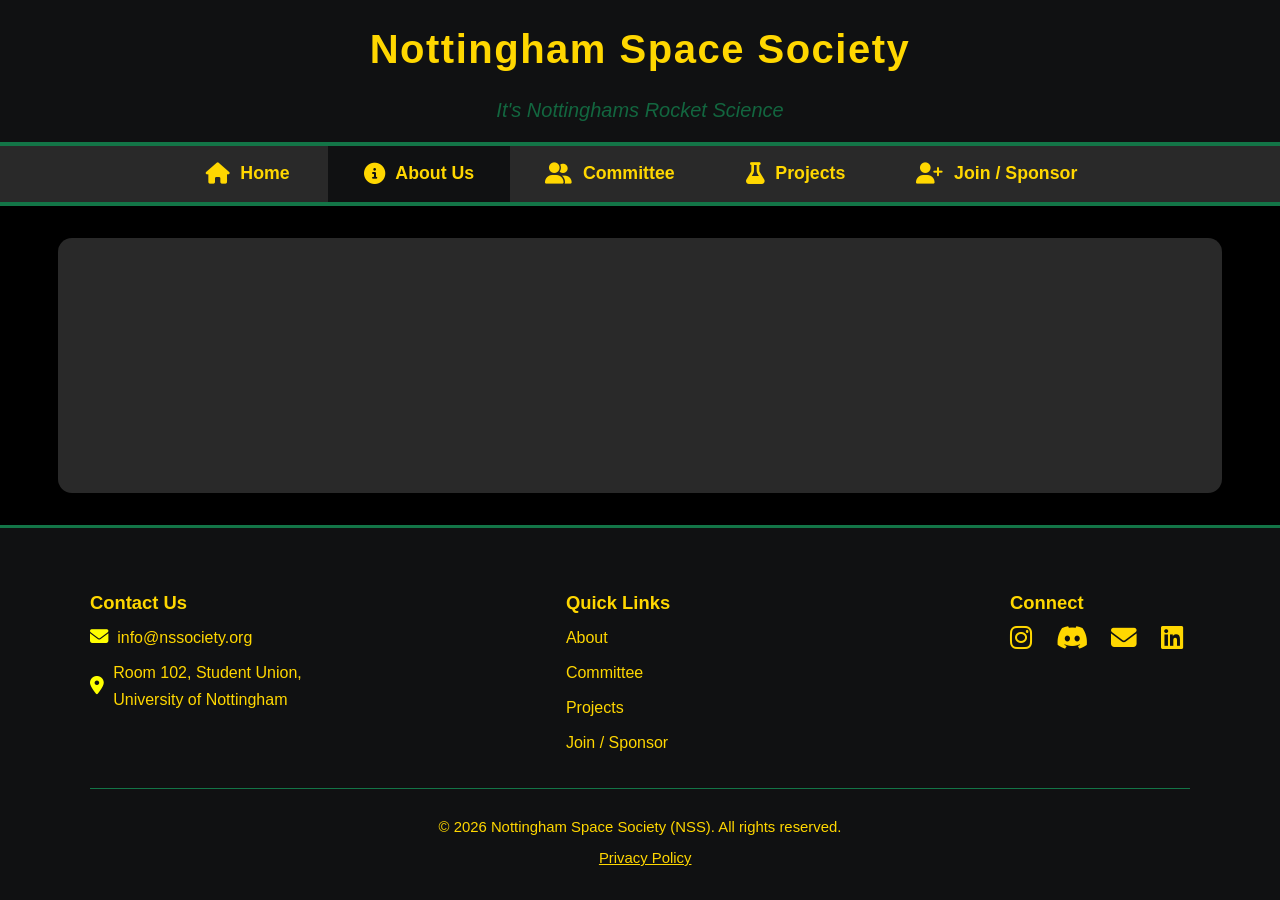
<file: about_us.html>
<!DOCTYPE html>
<html lang="en">

<head>
    <meta charset="UTF-8">
    <meta name="viewport" content="width=device-width, initial-scale=1">
    <title>NSS | About Us</title>
    <link rel="stylesheet" href="styles.css">
    <!-- Font Awesome for all navigation/footer icons -->
    <link rel="stylesheet" href="https://cdnjs.cloudflare.com/ajax/libs/font-awesome/6.5.0/css/all.min.css"
        crossorigin="anonymous">
</head>

<body>
    <!-- ================= PAGE HEADER ================= -->
    <header>
        <div class="container">
            <h1>Nottingham Space Society</h1>
            <p class="tagline">It's Nottinghams Rocket Science</p>
        </div>
        <!-- ============= PRIMARY NAVIGATION BAR ============= -->
        <nav class="nav-outer">
            <div class="green-bar"></div>
            <div class="nav-bar-bg">
                <div class="container">
                    <ul class="nav-bar">
                        <li>
                            <a href="index.html">
                                <i class="fa-solid fa-house nav-icon"></i>
                                Home
                            </a>
                        </li>
                        <li>
                            <a href="about_us.html" class="active">
                                <i class="fa-solid fa-circle-info nav-icon"></i>
                                About Us
                            </a>
                        </li>
                        <li>
                            <a href="committee.html">
                                <i class="fa-solid fa-user-group nav-icon"></i>
                                Committee
                            </a>
                        </li>
                        <li>
                            <a href="projects.html">
                                <i class="fa-solid fa-flask nav-icon"></i>
                                Projects
                            </a>
                        </li>
                        <li>
                            <a href="join.html">
                                <i class="fa-solid fa-user-plus nav-icon"></i>
                                Join / Sponsor
                            </a>
                        </li>
                    </ul>
                </div>
            </div>
            <div class="green-bar"></div>
        </nav>
    </header>

    <main class="main-content">

    </main>

    <!-- ============= SITE FOOTER ============= -->
    <footer>
        <div class="container">
            <div class="footer-main">
                <!-- Contact Info -->
                <div class="footer-section">
                    <h4>Contact Us</h4>
                    <ul class="footer-list">
                        <li><i class="fa-solid fa-envelope footer-icon"></i><a
                                href="mailto:info@nssociety.org">info@nssociety.org</a></li>
                        <li><i class="fa-solid fa-location-dot footer-icon"></i>
                            <a href="https://www.google.com/maps/place/University+of+Nottingham/" target="_blank"
                                rel="noopener" title="View on Google Maps">
                                Room 102, Student Union,<br>University of Nottingham
                            </a>
                        </li>
                    </ul>
                </div>
                <!-- Quick Links -->
                <div class="footer-section">
                    <h4>Quick Links</h4>
                    <ul class="footer-list">
                        <li><a href="about_us.html">About</a></li>
                        <li><a href="committee.html">Committee</a></li>
                        <li><a href="projects.html">Projects</a></li>
                        <li><a href="join.html">Join / Sponsor</a></li>
                    </ul>
                </div>
                <!-- Socials -->
                <div class="footer-section footer-socials">
                    <h4>Connect</h4>
                    <a href="https://instagram.com/yourhandle" target="_blank" title="Instagram" rel="noopener"><i
                            class="fab fa-instagram"></i></a>
                    <a href="https://discord.com/invite/yourinvite" target="_blank" title="Discord" rel="noopener"><i
                            class="fab fa-discord"></i></a>
                    <a href="mailto:info@nssociety.org" title="Email"><i class="fa-solid fa-envelope"></i></a>
                    <a href="https://linkedin.com/in/yourhandle" target="_blank" title="LinkedIn" rel="noopener"><i
                            class="fab fa-linkedin"></i></a>
                </div>
            </div>
            <div class="footer-legal">
                <p>&copy; 2026 Nottingham Space Society (NSS). All rights reserved.</p>
                <p><a href="privacy.html">Privacy Policy</a></p>
            </div>
        </div>
    </footer>
</body>

</html>
</file>
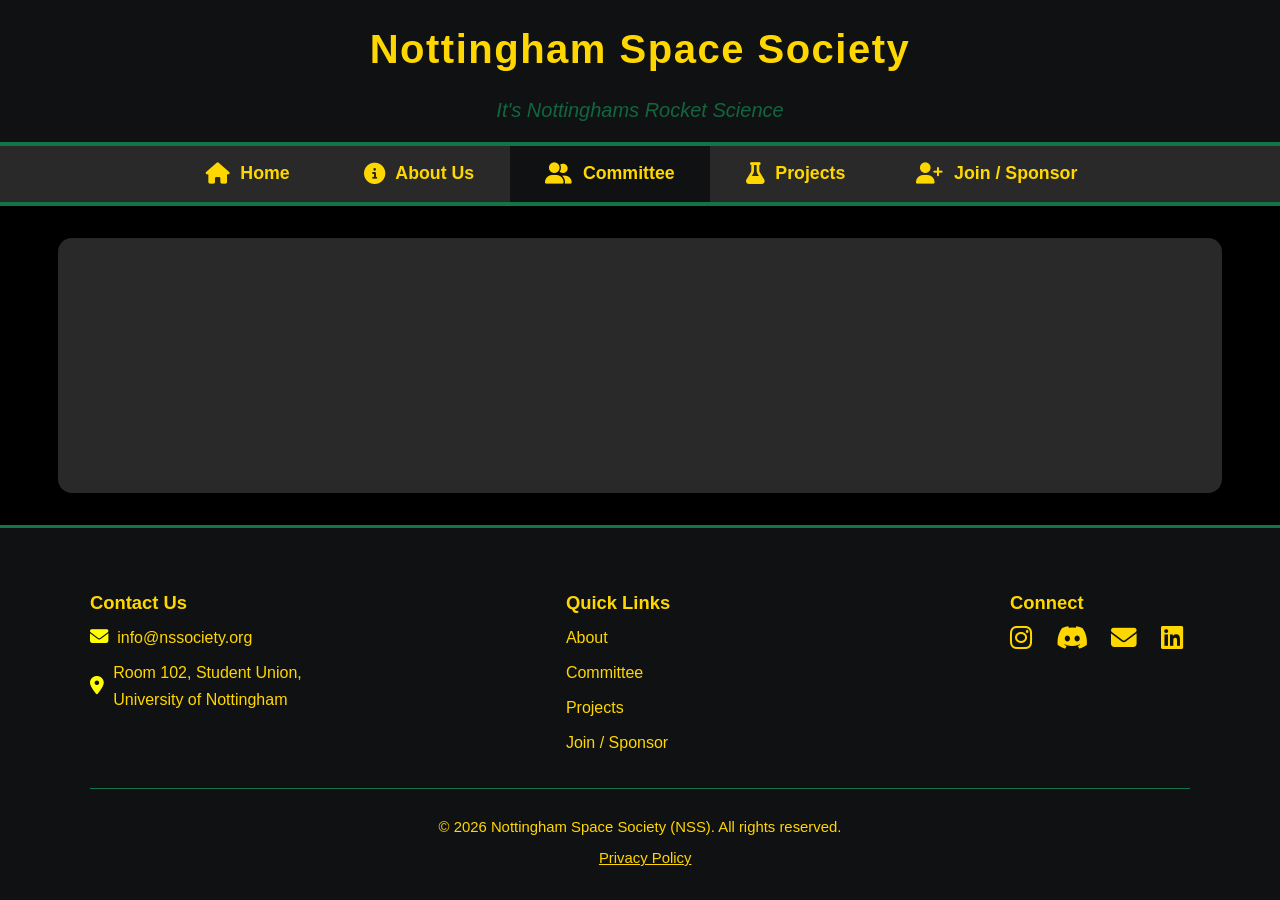
<file: committee.html>
<!DOCTYPE html>
<html lang="en">

<head>
    <meta charset="UTF-8">
    <meta name="viewport" content="width=device-width, initial-scale=1">
    <title>NSS | Committee</title>
    <link rel="stylesheet" href="styles.css">
    <!-- Font Awesome for all navigation/footer icons -->
    <link rel="stylesheet" href="https://cdnjs.cloudflare.com/ajax/libs/font-awesome/6.5.0/css/all.min.css"
        crossorigin="anonymous">
</head>

<body>
    <!-- ================= PAGE HEADER ================= -->
    <header>
        <div class="container">
            <h1>Nottingham Space Society</h1>
            <p class="tagline">It's Nottinghams Rocket Science</p>
        </div>
        <!-- ============= PRIMARY NAVIGATION BAR ============= -->
        <nav class="nav-outer">
            <div class="green-bar"></div>
            <div class="nav-bar-bg">
                <ul class="nav-bar">
                    <li>
                        <a href="index.html">
                            <i class="fa-solid fa-house nav-icon"></i>
                            Home
                        </a>
                    </li>
                    <li>
                        <a href="about_us.html">
                            <i class="fa-solid fa-circle-info nav-icon"></i>
                            About Us
                        </a>
                    </li>
                    <li>
                        <a href="committee.html" class="active">
                            <i class="fa-solid fa-user-group nav-icon"></i>
                            Committee
                        </a>
                    </li>
                    <li>
                        <a href="projects.html">
                            <i class="fa-solid fa-flask nav-icon"></i>
                            Projects
                        </a>
                    </li>
                    <li>
                        <a href="join.html">
                            <i class="fa-solid fa-user-plus nav-icon"></i>
                            Join / Sponsor
                        </a>
                    </li>
                </ul>
            </div>
            </div>
            <div class="green-bar"></div>
        </nav>
    </header>

    <main class="main-content">

    </main>

    <!-- ============= SITE FOOTER ============= -->
    <footer>
        <div class="container">
            <div class="footer-main">
                <!-- Contact Info -->
                <div class="footer-section">
                    <h4>Contact Us</h4>
                    <ul class="footer-list">
                        <li><i class="fa-solid fa-envelope footer-icon"></i><a
                                href="mailto:info@nssociety.org">info@nssociety.org</a></li>
                        <li><i class="fa-solid fa-location-dot footer-icon"></i>
                            <a href="https://www.google.com/maps/place/University+of+Nottingham/" target="_blank"
                                rel="noopener" title="View on Google Maps">
                                Room 102, Student Union,<br>University of Nottingham
                            </a>
                        </li>
                    </ul>
                </div>
                <!-- Quick Links -->
                <div class="footer-section">
                    <h4>Quick Links</h4>
                    <ul class="footer-list">
                        <li><a href="about_us.html">About</a></li>
                        <li><a href="committee.html">Committee</a></li>
                        <li><a href="projects.html">Projects</a></li>
                        <li><a href="join.html">Join / Sponsor</a></li>
                    </ul>
                </div>
                <!-- Socials -->
                <div class="footer-section footer-socials">
                    <h4>Connect</h4>
                    <a href="https://instagram.com/yourhandle" target="_blank" title="Instagram" rel="noopener"><i
                            class="fab fa-instagram"></i></a>
                    <a href="https://discord.com/invite/yourinvite" target="_blank" title="Discord" rel="noopener"><i
                            class="fab fa-discord"></i></a>
                    <a href="mailto:info@nssociety.org" title="Email"><i class="fa-solid fa-envelope"></i></a>
                    <a href="https://linkedin.com/in/yourhandle" target="_blank" title="LinkedIn" rel="noopener"><i
                            class="fab fa-linkedin"></i></a>
                </div>
            </div>
            <div class="footer-legal">
                <p>&copy; 2026 Nottingham Space Society (NSS). All rights reserved.</p>
                <p><a href="privacy.html">Privacy Policy</a></p>
            </div>
        </div>
    </footer>
</body>

</html>
</file>
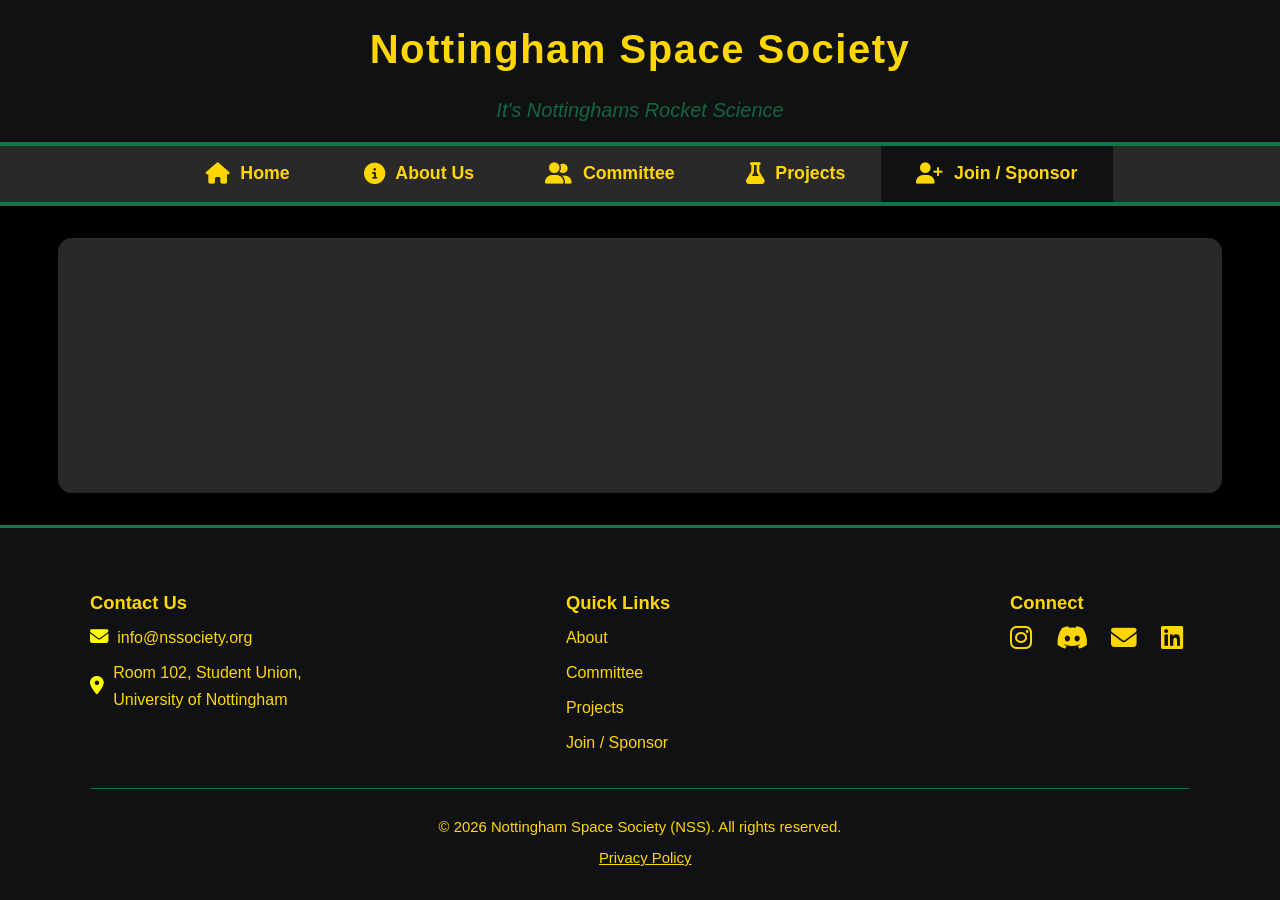
<file: join.html>
<!DOCTYPE html>
<html lang="en">

<head>
    <meta charset="UTF-8">
    <meta name="viewport" content="width=device-width, initial-scale=1">
    <title>NSS | Join / Sponsor</title>
    <link rel="stylesheet" href="styles.css">
    <!-- Font Awesome for all navigation/footer icons -->
    <link rel="stylesheet" href="https://cdnjs.cloudflare.com/ajax/libs/font-awesome/6.5.0/css/all.min.css"
        crossorigin="anonymous">
</head>

<body>
    <!-- ================= PAGE HEADER ================= -->
    <header>
        <div class="container">
            <h1>Nottingham Space Society</h1>
            <p class="tagline">It's Nottinghams Rocket Science</p>
        </div>
        <!-- ============= PRIMARY NAVIGATION BAR ============= -->
        <nav class="nav-outer">
            <div class="green-bar"></div>
            <div class="nav-bar-bg">
                <div class="container">
                    <ul class="nav-bar">
                        <li>
                            <a href="index.html">
                                <i class="fa-solid fa-house nav-icon"></i>
                                Home
                            </a>
                        </li>
                        <li>
                            <a href="about_us.html">
                                <i class="fa-solid fa-circle-info nav-icon"></i>
                                About Us
                            </a>
                        </li>
                        <li>
                            <a href="committee.html">
                                <i class="fa-solid fa-user-group nav-icon"></i>
                                Committee
                            </a>
                        </li>
                        <li>
                            <a href="projects.html">
                                <i class="fa-solid fa-flask nav-icon"></i>
                                Projects
                            </a>
                        </li>
                        <li>
                            <a href="join.html" class="active">
                                <i class="fa-solid fa-user-plus nav-icon"></i>
                                Join / Sponsor
                            </a>
                        </li>
                    </ul>
                </div>
            </div>
            <div class="green-bar"></div>
        </nav>
    </header>

    <main class="main-content">

    </main>

    <!-- ============= SITE FOOTER ============= -->
    <footer>
        <div class="container">
            <div class="footer-main">
                <!-- Contact Info -->
                <div class="footer-section">
                    <h4>Contact Us</h4>
                    <ul class="footer-list">
                        <li><i class="fa-solid fa-envelope footer-icon"></i><a
                                href="mailto:info@nssociety.org">info@nssociety.org</a></li>
                        <li><i class="fa-solid fa-location-dot footer-icon"></i>
                            <a href="https://www.google.com/maps/place/University+of+Nottingham/" target="_blank"
                                rel="noopener" title="View on Google Maps">
                                Room 102, Student Union,<br>University of Nottingham
                            </a>
                        </li>
                    </ul>
                </div>
                <!-- Quick Links -->
                <div class="footer-section">
                    <h4>Quick Links</h4>
                    <ul class="footer-list">
                        <li><a href="about_us.html">About</a></li>
                        <li><a href="committee.html">Committee</a></li>
                        <li><a href="projects.html">Projects</a></li>
                        <li><a href="join.html">Join / Sponsor</a></li>
                    </ul>
                </div>
                <!-- Socials -->
                <div class="footer-section footer-socials">
                    <h4>Connect</h4>
                    <a href="https://instagram.com/yourhandle" target="_blank" title="Instagram" rel="noopener"><i
                            class="fab fa-instagram"></i></a>
                    <a href="https://discord.com/invite/yourinvite" target="_blank" title="Discord" rel="noopener"><i
                            class="fab fa-discord"></i></a>
                    <a href="mailto:info@nssociety.org" title="Email"><i class="fa-solid fa-envelope"></i></a>
                    <a href="https://linkedin.com/in/yourhandle" target="_blank" title="LinkedIn" rel="noopener"><i
                            class="fab fa-linkedin"></i></a>
                </div>
            </div>
            <div class="footer-legal">
                <p>&copy; 2026 Nottingham Space Society (NSS). All rights reserved.</p>
                <p><a href="privacy.html">Privacy Policy</a></p>
            </div>
        </div>
    </footer>
</body>

</html>
</file>
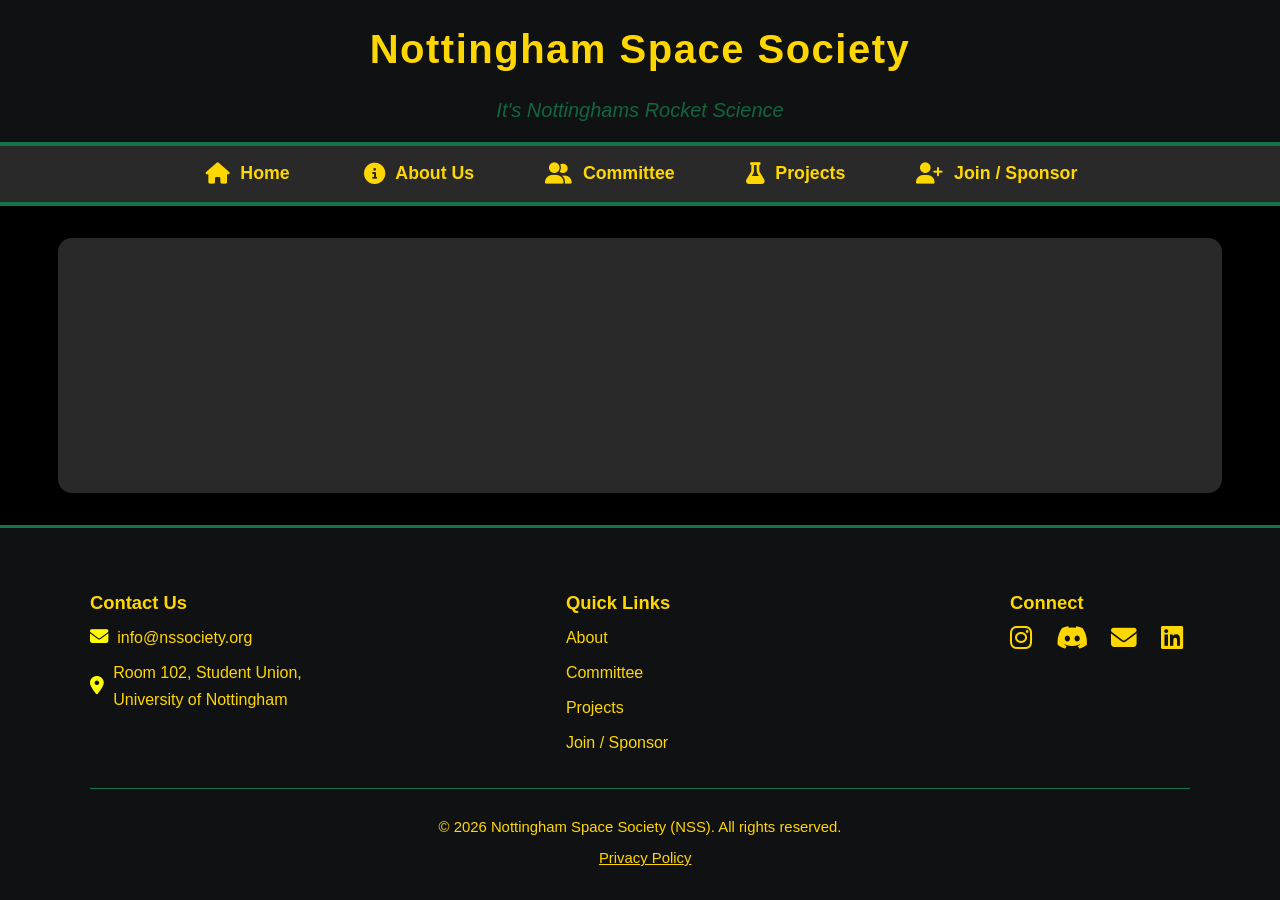
<file: page_template.html>
<!DOCTYPE html>
<html lang="en">

<head>
    <meta charset="UTF-8">
    <meta name="viewport" content="width=device-width, initial-scale=1">
    <title>NSS | Nottingham Space Society</title>
    <link rel="stylesheet" href="styles.css">
    <!-- Font Awesome for all navigation/footer icons -->
    <link rel="stylesheet" href="https://cdnjs.cloudflare.com/ajax/libs/font-awesome/6.5.0/css/all.min.css"
        crossorigin="anonymous">
</head>

<body>
    <!-- ================= PAGE HEADER ================= -->
    <header>
        <div class="container">
            <h1>Nottingham Space Society</h1>
            <p class="tagline">It's Nottinghams Rocket Science</p>
        </div>
        <!-- ============= PRIMARY NAVIGATION BAR ============= -->
        <nav class="nav-outer">
            <div class="green-bar"></div>
            <div class="nav-bar-bg">
                <div class="container">
                    <ul class="nav-bar">
                        <li>
                            <a href="index.html">
                                <i class="fa-solid fa-house nav-icon"></i>
                                Home
                            </a>
                        </li>
                        <li>
                            <a href="about_us.html">
                                <i class="fa-solid fa-circle-info nav-icon"></i>
                                About Us
                            </a>
                        </li>
                        <li>
                            <a href="committee.html">
                                <i class="fa-solid fa-user-group nav-icon"></i>
                                Committee
                            </a>
                        </li>
                        <li>
                            <a href="projects.html">
                                <i class="fa-solid fa-flask nav-icon"></i>
                                Projects
                            </a>
                        </li>
                        <li>
                            <a href="join.html">
                                <i class="fa-solid fa-user-plus nav-icon"></i>
                                Join / Sponsor
                            </a>
                        </li>
                    </ul>
                </div>
            </div>
            <div class="green-bar"></div>
        </nav>
    </header>

    <main class="main-content">

    </main>

    <!-- ============= SITE FOOTER ============= -->
    <footer>
        <div class="container">
            <div class="footer-main">
                <!-- Contact Info -->
                <div class="footer-section">
                    <h4>Contact Us</h4>
                    <ul class="footer-list">
                        <li><i class="fa-solid fa-envelope footer-icon"></i><a
                                href="mailto:info@nssociety.org">info@nssociety.org</a></li>
                        <li><i class="fa-solid fa-location-dot footer-icon"></i>
                            <a href="https://www.google.com/maps/place/University+of+Nottingham/" target="_blank"
                                rel="noopener" title="View on Google Maps">
                                Room 102, Student Union,<br>University of Nottingham
                            </a>
                        </li>
                    </ul>
                </div>
                <!-- Quick Links -->
                <div class="footer-section">
                    <h4>Quick Links</h4>
                    <ul class="footer-list">
                        <li><a href="about_us.html">About</a></li>
                        <li><a href="committee.html">Committee</a></li>
                        <li><a href="projects.html">Projects</a></li>
                        <li><a href="join.html">Join / Sponsor</a></li>
                    </ul>
                </div>
                <!-- Socials -->
                <div class="footer-section footer-socials">
                    <h4>Connect</h4>
                    <a href="https://instagram.com/yourhandle" target="_blank" title="Instagram" rel="noopener"><i
                            class="fab fa-instagram"></i></a>
                    <a href="https://discord.com/invite/yourinvite" target="_blank" title="Discord" rel="noopener"><i
                            class="fab fa-discord"></i></a>
                    <a href="mailto:info@nssociety.org" title="Email"><i class="fa-solid fa-envelope"></i></a>
                    <a href="https://linkedin.com/in/yourhandle" target="_blank" title="LinkedIn" rel="noopener"><i
                            class="fab fa-linkedin"></i></a>
                </div>
            </div>
            <div class="footer-legal">
                <p>&copy; 2026 Nottingham Space Society (NSS). All rights reserved.</p>
                <p><a href="privacy.html">Privacy Policy</a></p>
            </div>
        </div>
    </footer>
</body>

</html>
</file>
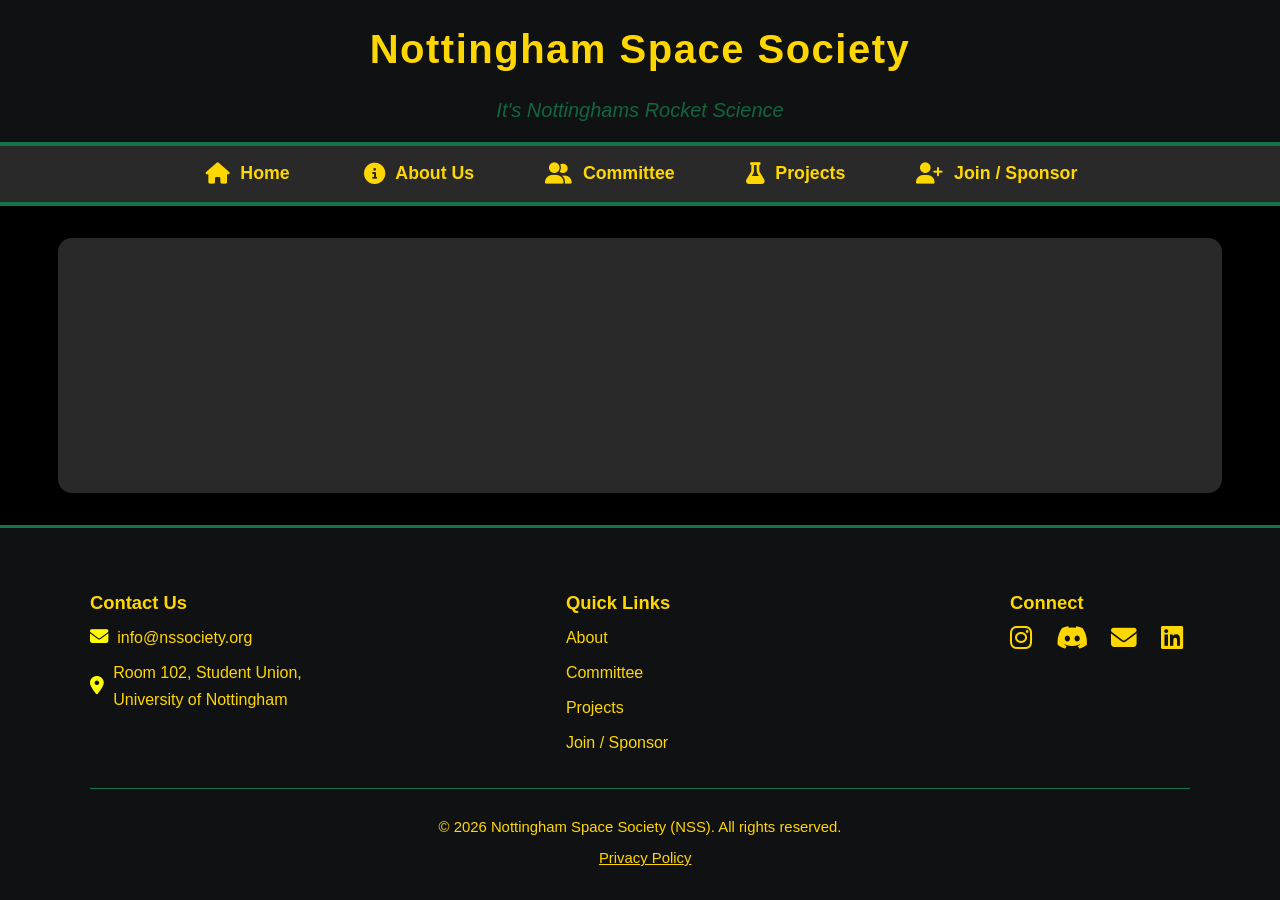
<file: privacy.html>
<!DOCTYPE html>
<html lang="en">

<head>
    <meta charset="UTF-8">
    <meta name="viewport" content="width=device-width, initial-scale=1">
    <title>NSS | Privacy Policy</title>
    <link rel="stylesheet" href="styles.css">
    <!-- Font Awesome for all navigation/footer icons -->
    <link rel="stylesheet" href="https://cdnjs.cloudflare.com/ajax/libs/font-awesome/6.5.0/css/all.min.css"
        crossorigin="anonymous">
</head>

<body>
    <!-- ================= PAGE HEADER ================= -->
    <header>
        <div class="container">
            <h1>Nottingham Space Society</h1>
            <p class="tagline">It's Nottinghams Rocket Science</p>
        </div>
        <!-- ============= PRIMARY NAVIGATION BAR ============= -->
        <nav class="nav-outer">
            <div class="green-bar"></div>
            <div class="nav-bar-bg">
                <div class="container">
                    <ul class="nav-bar">
                        <li>
                            <a href="index.html">
                                <i class="fa-solid fa-house nav-icon"></i>
                                Home
                            </a>
                        </li>
                        <li>
                            <a href="about_us.html">
                                <i class="fa-solid fa-circle-info nav-icon"></i>
                                About Us
                            </a>
                        </li>
                        <li>
                            <a href="committee.html">
                                <i class="fa-solid fa-user-group nav-icon"></i>
                                Committee
                            </a>
                        </li>
                        <li>
                            <a href="projects.html">
                                <i class="fa-solid fa-flask nav-icon"></i>
                                Projects
                            </a>
                        </li>
                        <li>
                            <a href="join.html">
                                <i class="fa-solid fa-user-plus nav-icon"></i>
                                Join / Sponsor
                            </a>
                        </li>
                    </ul>
                </div>
            </div>
            <div class="green-bar"></div>
        </nav>
    </header>

    <main class="main-content">

    </main>

    <!-- ============= SITE FOOTER ============= -->
    <footer>
        <div class="container">
            <div class="footer-main">
                <!-- Contact Info -->
                <div class="footer-section">
                    <h4>Contact Us</h4>
                    <ul class="footer-list">
                        <li><i class="fa-solid fa-envelope footer-icon"></i><a
                                href="mailto:info@nssociety.org">info@nssociety.org</a></li>
                        <li><i class="fa-solid fa-location-dot footer-icon"></i>
                            <a href="https://www.google.com/maps/place/University+of+Nottingham/" target="_blank"
                                rel="noopener" title="View on Google Maps">
                                Room 102, Student Union,<br>University of Nottingham
                            </a>
                        </li>
                    </ul>
                </div>
                <!-- Quick Links -->
                <div class="footer-section">
                    <h4>Quick Links</h4>
                    <ul class="footer-list">
                        <li><a href="about_us.html">About</a></li>
                        <li><a href="committee.html">Committee</a></li>
                        <li><a href="projects.html">Projects</a></li>
                        <li><a href="join.html">Join / Sponsor</a></li>
                    </ul>
                </div>
                <!-- Socials -->
                <div class="footer-section footer-socials">
                    <h4>Connect</h4>
                    <a href="https://instagram.com/yourhandle" target="_blank" title="Instagram" rel="noopener"><i
                            class="fab fa-instagram"></i></a>
                    <a href="https://discord.com/invite/yourinvite" target="_blank" title="Discord" rel="noopener"><i
                            class="fab fa-discord"></i></a>
                    <a href="mailto:info@nssociety.org" title="Email"><i class="fa-solid fa-envelope"></i></a>
                    <a href="https://linkedin.com/in/yourhandle" target="_blank" title="LinkedIn" rel="noopener"><i
                            class="fab fa-linkedin"></i></a>
                </div>
            </div>
            <div class="footer-legal">
                <p>&copy; 2026 Nottingham Space Society (NSS). All rights reserved.</p>
                <p><a href="privacy.html">Privacy Policy</a></p>
            </div>
        </div>
    </footer>
</body>

</html>
</file>
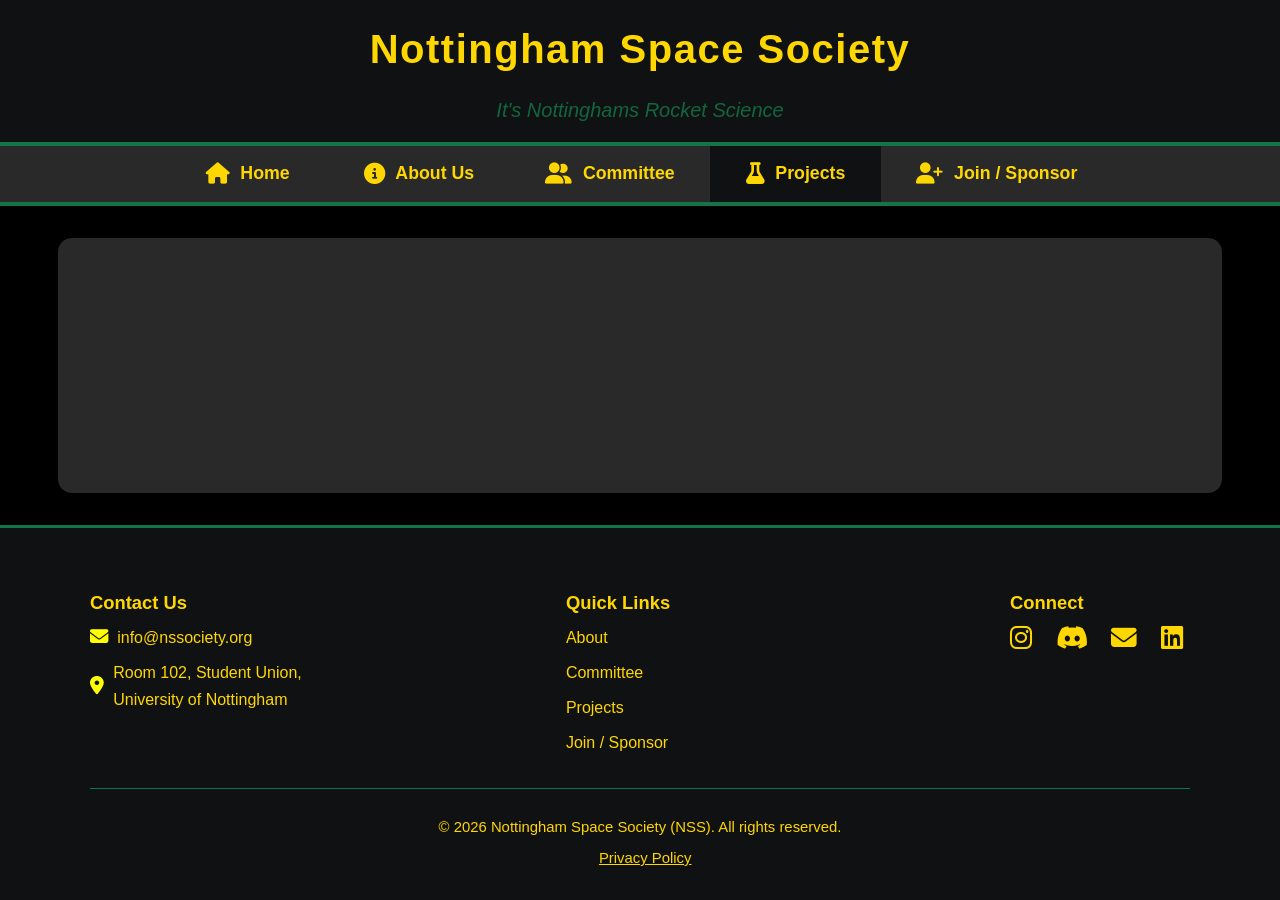
<file: projects.html>
<!DOCTYPE html>
<html lang="en">

<head>
    <meta charset="UTF-8">
    <meta name="viewport" content="width=device-width, initial-scale=1">
    <title>NSS | Projects</title>
    <link rel="stylesheet" href="styles.css">
    <!-- Font Awesome for all navigation/footer icons -->
    <link rel="stylesheet" href="https://cdnjs.cloudflare.com/ajax/libs/font-awesome/6.5.0/css/all.min.css"
        crossorigin="anonymous">
</head>

<body>
    <!-- ================= PAGE HEADER ================= -->
    <header>
        <div class="container">
            <h1>Nottingham Space Society</h1>
            <p class="tagline">It's Nottinghams Rocket Science</p>
        </div>
        <!-- ============= PRIMARY NAVIGATION BAR ============= -->
        <nav class="nav-outer">
            <div class="green-bar"></div>
            <div class="nav-bar-bg">
                <div class="container">
                    <ul class="nav-bar">
                        <li>
                            <a href="index.html">
                                <i class="fa-solid fa-house nav-icon"></i>
                                Home
                            </a>
                        </li>
                        <li>
                            <a href="about_us.html">
                                <i class="fa-solid fa-circle-info nav-icon"></i>
                                About Us
                            </a>
                        </li>
                        <li>
                            <a href="committee.html">
                                <i class="fa-solid fa-user-group nav-icon"></i>
                                Committee
                            </a>
                        </li>
                        <li>
                            <a href="projects.html" class="active">
                                <i class="fa-solid fa-flask nav-icon"></i>
                                Projects
                            </a>
                        </li>
                        <li>
                            <a href="join.html">
                                <i class="fa-solid fa-user-plus nav-icon"></i>
                                Join / Sponsor
                            </a>
                        </li>
                    </ul>
                </div>
            </div>
            <div class="green-bar"></div>
        </nav>
    </header>

    <main class="main-content">

    </main>

    <!-- ============= SITE FOOTER ============= -->
    <footer>
        <div class="container">
            <div class="footer-main">
                <!-- Contact Info -->
                <div class="footer-section">
                    <h4>Contact Us</h4>
                    <ul class="footer-list">
                        <li><i class="fa-solid fa-envelope footer-icon"></i><a
                                href="mailto:info@nssociety.org">info@nssociety.org</a></li>
                        <li><i class="fa-solid fa-location-dot footer-icon"></i>
                            <a href="https://www.google.com/maps/place/University+of+Nottingham/" target="_blank"
                                rel="noopener" title="View on Google Maps">
                                Room 102, Student Union,<br>University of Nottingham
                            </a>
                        </li>
                    </ul>
                </div>
                <!-- Quick Links -->
                <div class="footer-section">
                    <h4>Quick Links</h4>
                    <ul class="footer-list">
                        <li><a href="about_us.html">About</a></li>
                        <li><a href="committee.html">Committee</a></li>
                        <li><a href="projects.html">Projects</a></li>
                        <li><a href="join.html">Join / Sponsor</a></li>
                    </ul>
                </div>
                <!-- Socials -->
                <div class="footer-section footer-socials">
                    <h4>Connect</h4>
                    <a href="https://instagram.com/yourhandle" target="_blank" title="Instagram" rel="noopener"><i
                            class="fab fa-instagram"></i></a>
                    <a href="https://discord.com/invite/yourinvite" target="_blank" title="Discord" rel="noopener"><i
                            class="fab fa-discord"></i></a>
                    <a href="mailto:info@nssociety.org" title="Email"><i class="fa-solid fa-envelope"></i></a>
                    <a href="https://linkedin.com/in/yourhandle" target="_blank" title="LinkedIn" rel="noopener"><i
                            class="fab fa-linkedin"></i></a>
                </div>
            </div>
            <div class="footer-legal">
                <p>&copy; 2026 Nottingham Space Society (NSS). All rights reserved.</p>
                <p><a href="privacy.html">Privacy Policy</a></p>
            </div>
        </div>
    </footer>
</body>

</html>
</file>
<file: styles.css>
:root {
    /* Color palette for consistent theme */
    --nss-green: #137547;
    --nss-gold: #FFD700;
    --nss-black: #101112;
    --nss-grey: #292929;
    --nss-white: #f8f8f8;
    --nss-offwhite: #e6e8eb;
    --true-black: #000000;
}

/* =======================
 * Base Layout and Reset
 * ======================= */
html,
body {
    margin: 0;
    padding: 0;
    background: var(--true-black);
    color: var(--nss-white);
    font-family: 'Segoe UI', Arial, sans-serif;
    min-height: 100vh;
}

body {
    display: flex;
    flex-direction: column;
}

/* =======================
 * Utility Container Class
 * ======================= */
.container {
    width: 90%;
    max-width: 1100px;
    margin: 0 auto;
    /* Centers the content horizontally */
}

/* =======================
 * Icon Font Styling
 * ======================= */

/* Ensures Material Symbols icons display correctly and align with text */
.material-symbols-sharp {
    font-family: 'Material Symbols Sharp', sans-serif;
    font-variation-settings:
        'FILL' 0,
        'wght' 400,
        'GRAD' 0,
        'opsz' 24;
    font-size: 1.2em;
    vertical-align: middle;
    margin-right: 0.35em;
    line-height: 1;
    color: var(--nss-white);
}

/* =======================
 * Header and Tagline
 * ======================= */
header {
    position: sticky;
    top: 0;
    z-index: 100;
    background: var(--nss-black);
    color: var(--nss-gold);
    text-align: center;
}

header h1 {
    font-size: 2.5rem;
    font-weight: 700;
    letter-spacing: 1.5px;
    color: var(--nss-gold);
}

.tagline {
    font-size: 1.25rem;
    color: var(--nss-green);
    font-style: italic;
    opacity: 0.85;
    margin-top: 0.5rem;
}

/* =======================
 * Navigation
 * ======================= */

/* Green line for nav "frame," above/below nav */
.green-bar {
    width: 100%;
    height: 4px;
    background: var(--nss-green);
    display: block;
    margin: 0;
    padding: 0;
}

/* Parent nav container */
.nav-outer {
    width: 100%;
    margin: 0;
    padding: 0;
    background: transparent;
}

/* Grey nav background, always full width of viewport */
.nav-bar-bg {
    width: 100vw;
    background: var(--nss-grey);
    margin: 0;
    padding: 0;
    overflow-x: auto;
}

/* Horizontal nav bar for menu items, centered using .container */
.nav-bar {
    display: flex;
    justify-content: center;
    align-items: stretch;
    list-style: none;
    margin: 0;
    padding: 0;
    background: var(--nss-grey);
    box-sizing: border-box;
}

/* Each nav item is a flexbox for future add-ons (badges, dropdowns, etc.) */
.nav-bar li {
    display: flex;
    align-items: stretch;
}

/* Icon inside nav */
.nav-icon {
    /* Slightly increases size and adds space after icon (not needed if handled in .material-symbols-sharp above) */
    font-size: 1.2em;
    vertical-align: middle;
    margin-right: 0.5em;
}

/* Main styling for navigation links */
.nav-bar a {
    display: flex;
    align-items: center;
    justify-content: center;
    height: 56px;
    min-width: 90px;
    padding: 0 2em;
    background: var(--nss-grey);
    color: var(--nss-gold);
    text-decoration: none;
    font-weight: 700;
    font-size: 1.11em;
    border: none;
    border-radius: 0;
    transition: background 0.2s, color 0.2s;
}

/* Highlight for current page/tab */
.nav-bar a.active,
.nav-bar a:focus {
    background: var(--nss-black);
    color: var(--nss-gold);
    outline: none;
}

/* Hover effect for clarity */
.nav-bar a:hover {
    background: var(--nss-green);
    color: var(--nss-gold);
}

/* =======================
 * Accent Image (Logo/Graphic)
 * ======================= */
.accent-img {
    display: block;
    margin: 32px auto 0 auto;
    border-top: 10px solid var(--nss-green);
    border-left: 10px solid var(--nss-green);
    border-bottom: 10px solid var(--nss-gold);
    border-right: 10px solid var(--nss-gold);
    border-radius: 0px;
    background: #191a1e;
}

/* =======================
 * Main Content
 * ======================= */
main {
    flex: 1;
    padding: 2rem 0;
}

.main-content {
    background: var(--nss-grey);
    border-radius: 14px;
    box-shadow: 0 2px 32px rgba(0, 0, 0, 0.13);
    margin: 32px auto;
    padding: 32px;
    max-width: 1100px;
    width: 90%;
}

.intro {
    margin-bottom: 2.5rem;
    text-align: center;
}

.intro h2 {
    font-size: 2rem;
    color: var(--nss-gold);
    margin-bottom: 0.7rem;
    font-weight: 700;
}

.intro p {
    font-size: 1.13rem;
    line-height: 1.7;
    color: var(--nss-offwhite);
    margin-bottom: 1.2rem;
}

.projects h2 {
    color: var(--nss-gold);
    margin-bottom: 1.2rem;
    text-align: center;
    font-weight: 700;
}

/* =======================
 * Project Cards (Grid)
 * ======================= */
.project-cards {
    display: grid;
    grid-template-columns: repeat(auto-fit, minmax(320px, auto));
    gap: 1.5rem;
    justify-content: center;
    align-items: start;
    max-width: 1100px;
    margin: 0 auto;
    width: 100%;
}

/* Card links: remove default underline and border, make them block-level */
.project-cards a {
    display: block;
    text-decoration: none;
    /* Ensure text uses parent color */
    color: inherit;
    /* Remove browser focus border */
    border: none;
}

/* Optional: Remove focus outline and change to something custom for accessibility */
.project-cards a:focus {
    /* Custom focus for accessibility */
    outline: 2px solid var(--nss-gold);
    outline-offset: 2px;
}

/* Make sure .card inside a is still styled normally */
.project-cards .card {
    transition: transform 0.18s, box-shadow 0.22s, border-color 0.2s;
}

.project-cards a:hover .card,
.project-cards a:focus .card {
    border-color: var(--nss-gold);
    box-shadow: 0 6px 32px rgba(255, 215, 0, 0.11);
    transform: translateY(-5px) scale(1.02);
}

.card {
    background: #191a1e;
    border-radius: 10px;
    border: 2.5px solid var(--nss-green);
    padding: 1.5rem;
    width: 320px;
    min-height: 200px;
    display: flex;
    flex-direction: column;
    justify-content: space-between;
    box-shadow: 0 2px 20px rgba(19, 117, 71, 0.12);
    transition: transform 0.18s, box-shadow 0.22s, border-color 0.2s;
}

.card:hover {
    transform: translateY(-5px) scale(1.02);
    box-shadow: 0 6px 32px rgba(255, 215, 0, 0.11);
    border-color: var(--nss-gold);
}

.card h3 {
    color: var(--nss-green);
    font-size: 1.3rem;
    margin-bottom: 0.6rem;
    font-weight: 600;
}

.card p {
    color: var(--nss-offwhite);
    flex: 1;
}

.card a {
    margin-top: 1rem;
    color: var(--nss-gold);
    text-decoration: none;
    font-weight: 500;
    letter-spacing: 0.3px;
    transition: color 0.2s;
}

.card a:hover {
    color: var(--nss-green);
    text-decoration: underline;
}

/* =======================
 * Footer
 * ======================= */
footer {
    background: var(--nss-black);
    color: var(--nss-gold);
    padding: 2.5rem 0 1.2rem 0;
    font-size: 1em;
    border-top: 3px solid var(--nss-green);
}

.footer-main {
    display: flex;
    flex-wrap: wrap;
    justify-content: space-between;
    gap: 32px;
    margin-bottom: 1.5rem;
}

.footer-section {
    min-width: 180px;
}

.footer-section h4 {
    color: var(--nss-gold);
    font-size: 1.15em;
    margin-bottom: 0.5em;
}

.footer-list {
    list-style: none;
    margin: 0;
    padding: 0;
}

.footer-list li {
    margin-bottom: 0.5em;
    line-height: 1.7;
    color: var(--nss-gold);
    display: flex;
    align-items: center;
}

.footer-list a {
    color: var(--nss-gold);
    text-decoration: none;
    transition: color 0.15s;
}

.footer-list a:hover,
.footer-list a:focus {
    color: var(--nss-green);
    text-decoration: underline dotted;
}

/* Social icons row */
.footer-socials a {
    display: inline-block;
    margin-right: 0.75em;
    color: var(--nss-gold);
    font-size: 1.6em;
    vertical-align: middle;
    transition: color 0.2s, transform 0.2s;
}

.footer-socials a:last-child {
    margin-right: 0;
}

.footer-socials a:hover,
.footer-socials a:focus {
    color: var(--nss-green);
    transform: translateY(-2px) scale(1.12);
}

/* Icon adjustments for contact/info rows */
.footer-icon {
    margin-right: 0.5em;
    font-size: 1.15em;
    filter: brightness(1.2);
}

/* Legal */
.footer-legal {
    border-top: 1px solid var(--nss-green);
    padding-top: 1em;
    text-align: center;
    font-size: 0.93em;
    color: var(--nss-gold);
}

.footer-legal a {
    color: var(--nss-gold);
    margin-left: 0.7em;
}

.footer-legal a:hover,
.footer-legal a:focus {
    color: var(--nss-green);
}

/* Responsive: stack for narrow screens */
@media (max-width: 800px) {
    .footer-main {
        flex-direction: column;
        gap: 14px;
        text-align: center;
        align-items: center;
    }
}

/* =======================
 * Responsive Layout
 * ======================= */
@media (max-width: 900px) {
    .project-cards {
        flex-direction: column;
        align-items: center;
    }
}

@media (max-width: 700px) {
    .nav-bar {
        flex-direction: column;
        align-items: stretch;
    }

    .nav-bar a {
        min-width: unset;
        width: 100%;
    }
}
</file>
